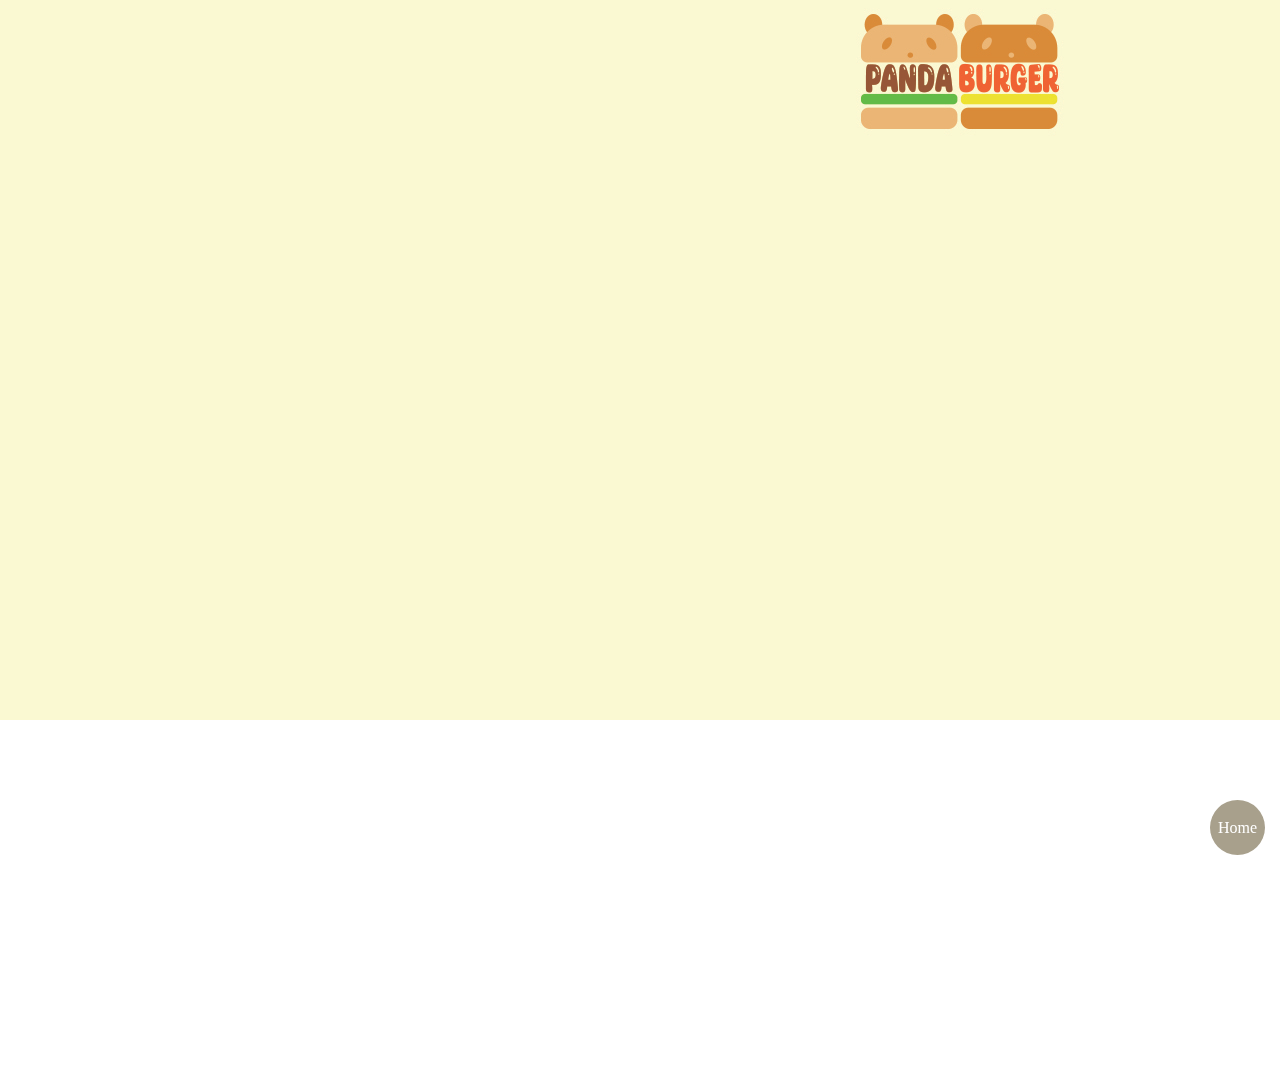
<file: pj1_video.html>
<!DOCTYPE html>
<html lang="en">

<head>
    <meta charset="UTF-8">
    <meta http-equiv="X-UA-Compatible" content="IE=edge">
    <meta name="viewport" content="width=device-width, initial-scale=1.0">
    <title>Video</title>

    <link rel="shortcut icon" href="./images/ccc.png" type="image/x-icon">
    <style>
        * {
            margin: 0;
            padding: 0;
        }

        #wrapper {
            width: 1280px;
            margin: 200px auto 0px;

        }

        a {
            text-decoration: none;
            color: #000;
        }

        #wrapper iframe {
            width: 1280px;
            height: 720px;
        }

        .fixed_box {
            position: fixed;
            bottom: 40px;
            right: 30px;
            width: 40px;
        }

        .home_btn,
        .top_btn {
            display: inline-block;
            width: 55px;
            line-height: 55px;
            background-color: #a8a08c;
            text-align: center;
            border-radius: 50%;
            margin-bottom: 5px;
            color: #fff;
            transition: all 0.5s;
        }

        .fixed_box a:hover {
            background-color: #bdaf8c;
        }

        @media (max-width:1320px) {
            #wrapper {
                width: 100%;
                margin: 0 auto;
                position: relative;
                height: 0;
                padding-bottom: 56.25%;
                background-image: url(./images/ba.jpg);
            }

            #wrapper iframe {
                position: absolute;
                top: 50%;
                left: 0;
                width: 100%;
                height: 100%;
            }

        }

        .JH {
            background-image: url(./images/ba.jpg);
            background-repeat: no-repeat;
            background-size: 100%;
        }
    </style>
</head>

<body class="JH">
    <div id="wrapper">
        <iframe width="560" height="315" src="https://www.youtube.com/embed/IL4taL6Lm18" title="YouTube video player"
            frameborder="0"
            allow="accelerometer; autoplay; clipboard-write; encrypted-media; gyroscope; picture-in-picture; web-share"
            allowfullscreen></iframe>
    </div>
    <div class="fixed_box">
        <a href="포트폴리오사이트주소" class="home_btn">
            Home
        </a>
    </div>





</body>

</html>
</file>
